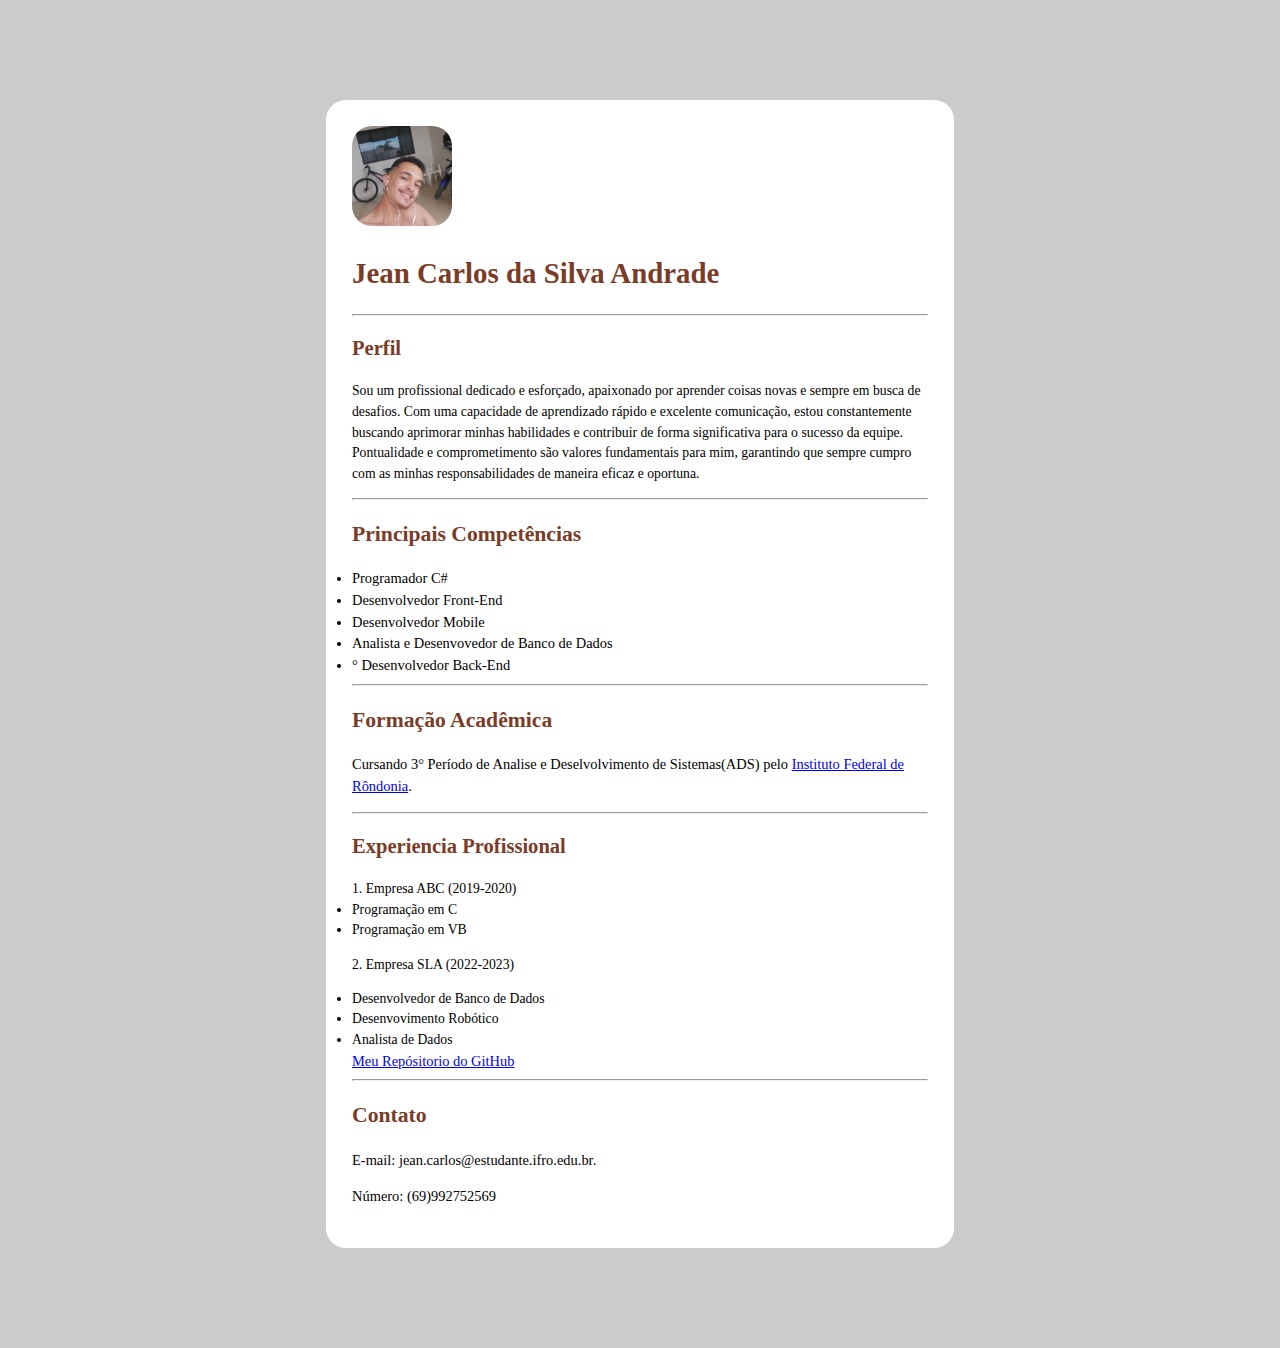
<file: HTML E CSS CURRICULO/index.html>
<!DOCTYPE html>
<html lang="en">
<head>
    <meta charset="UTF-8">
    <meta http-equiv="X-UA-COompatiblr" content="IE=edg">
    <meta name="viewport" content="width=device-width,initial-scale=1.0">
    <title>Tópicos Especiais I</title>
    <link rel="stylesheet" href="style.css">
</head>
<body>
    <div class ="conteudo">
      <img src="IMAGENS/EU.jpg" alt="Foto">
        <div>
            <h1>Jean Carlos da Silva Andrade</h1>
            <hr></hr>
            <div class="perfil">
            <h2>Perfil</h2>
            <p>Sou um profissional dedicado e esforçado, apaixonado por aprender coisas novas e sempre em busca de desafios. Com uma capacidade de aprendizado rápido e excelente comunicação, estou constantemente buscando aprimorar minhas habilidades e contribuir de forma significativa para o sucesso da equipe. Pontualidade e comprometimento são valores fundamentais para mim, garantindo que sempre cumpro com as minhas responsabilidades de maneira eficaz e oportuna.</p>
            </div>
            <hr></hr>
                        <h2> Principais Competências</h2>
            <li>
                 Programador C#     
                  </li>
                  <li> Desenvolvedor Front-End </li> 
           
                  <li> Desenvolvedor Mobile</li>
                  <li>
                     Analista e Desenvovedor de Banco de Dados
                     </li>
                     <li>° Desenvolvedor Back-End</li> 
                      <hr></hr>
                      <h2>Formação Acadêmica</h2>
                     <p>

                     Cursando 3° Período de Analise e Deselvolvimento de Sistemas(ADS) pelo <a href="https://portal.ifro.edu.br/ji-parana">Instituto Federal de Rôndonia</a>.
                
                     </p>
                     <hr></hr>
                     <div classe = "Experiencia-Profissional">
                        <h2>Experiencia Profissional </h2>
                       <p1>1. Empresa ABC (2019-2020)</p1>
                       <li>Programação em C</li>
                        <li>Programação em VB</li>

                     <p>2. Empresa SLA (2022-2023)</p>
                     <li> Desenvolvedor de Banco de Dados</li>
                     <li> Desenvovimento Robótico</li>
                     <li> Analista de Dados</li>
                     </div>
                
                      <a href="https://github.com/JEAN-CARLOS2/TopicosEspeciaisDeTI.git">Meu Repósitorio do GitHub</a>
                       <hr></hr>
                       <h2>Contato</h2>
                      <p>E-mail: <span class="E-mail">jean.carlos@estudante.ifro.edu.br</span>. </p>
                      <p>Número: (69)992752569</p>
          


    </div>
</body>
</html>
</file>
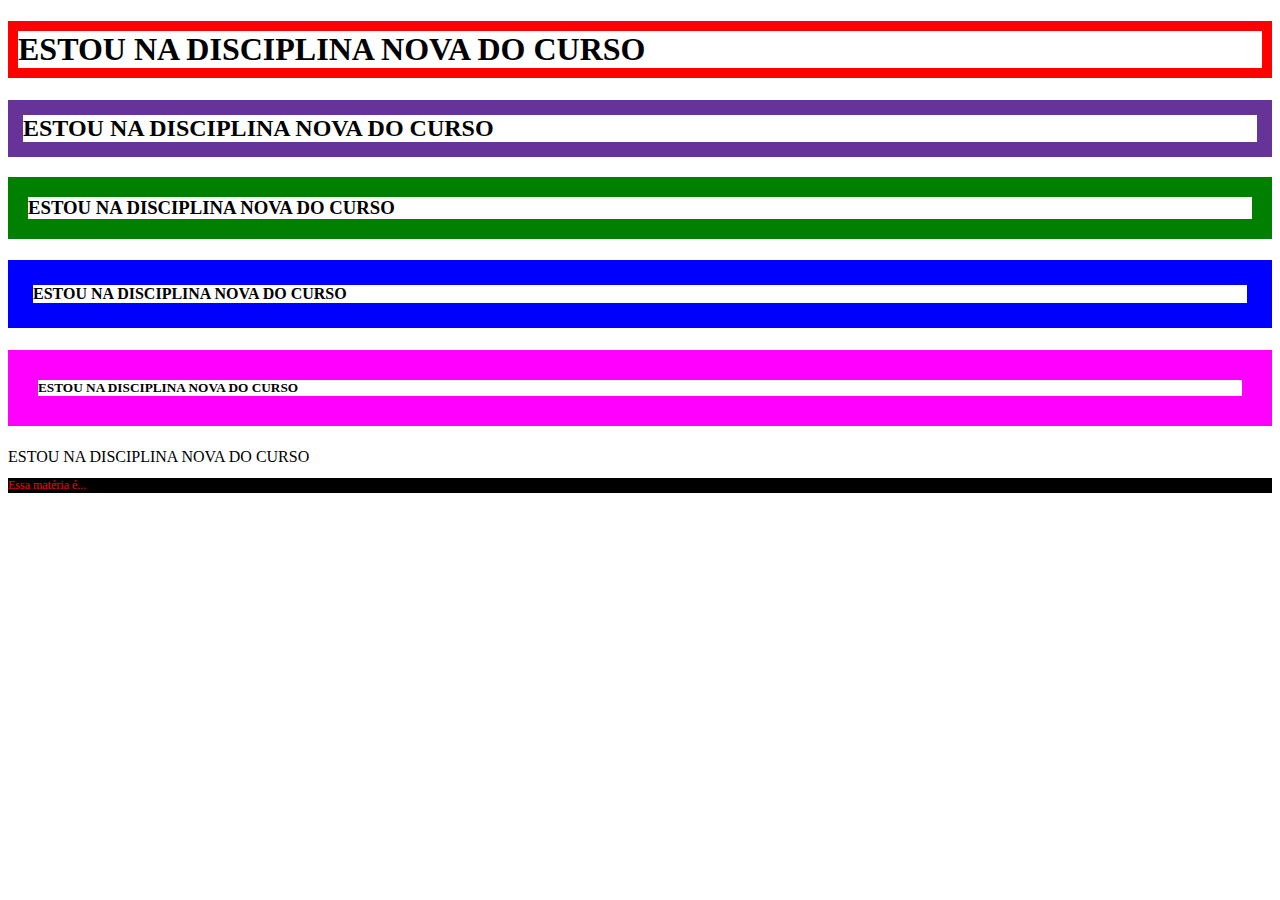
<file: 2 AULA/Estruturabasica.html>
<!DOCTYPE html>
<html lang="pt-br">
<head>
    <meta charset="UTF-8">
    <meta http-equiv="X-UA-COompatiblr" content="IE=edg">
    <meta name="viewport" content="width=device-width,initial-scale=1.0">
    <title>3° Período - ADS</title>
    <link rel="stylesheet" href="Estilos.css">
    <head>
</head>
<body>
    <div>
    <h1>ESTOU NA DISCIPLINA NOVA DO CURSO</h1>
    <h2>ESTOU NA DISCIPLINA NOVA DO CURSO</h2>
    <h3>ESTOU NA DISCIPLINA NOVA DO CURSO</h3>
    <h4>ESTOU NA DISCIPLINA NOVA DO CURSO</h4>
    <h5>ESTOU NA DISCIPLINA NOVA DO CURSO</h5>
    <h7>ESTOU NA DISCIPLINA NOVA DO CURSO</h6>
<p>Essa matéria é...</p>
    </div>
</body>
</html>
</file>
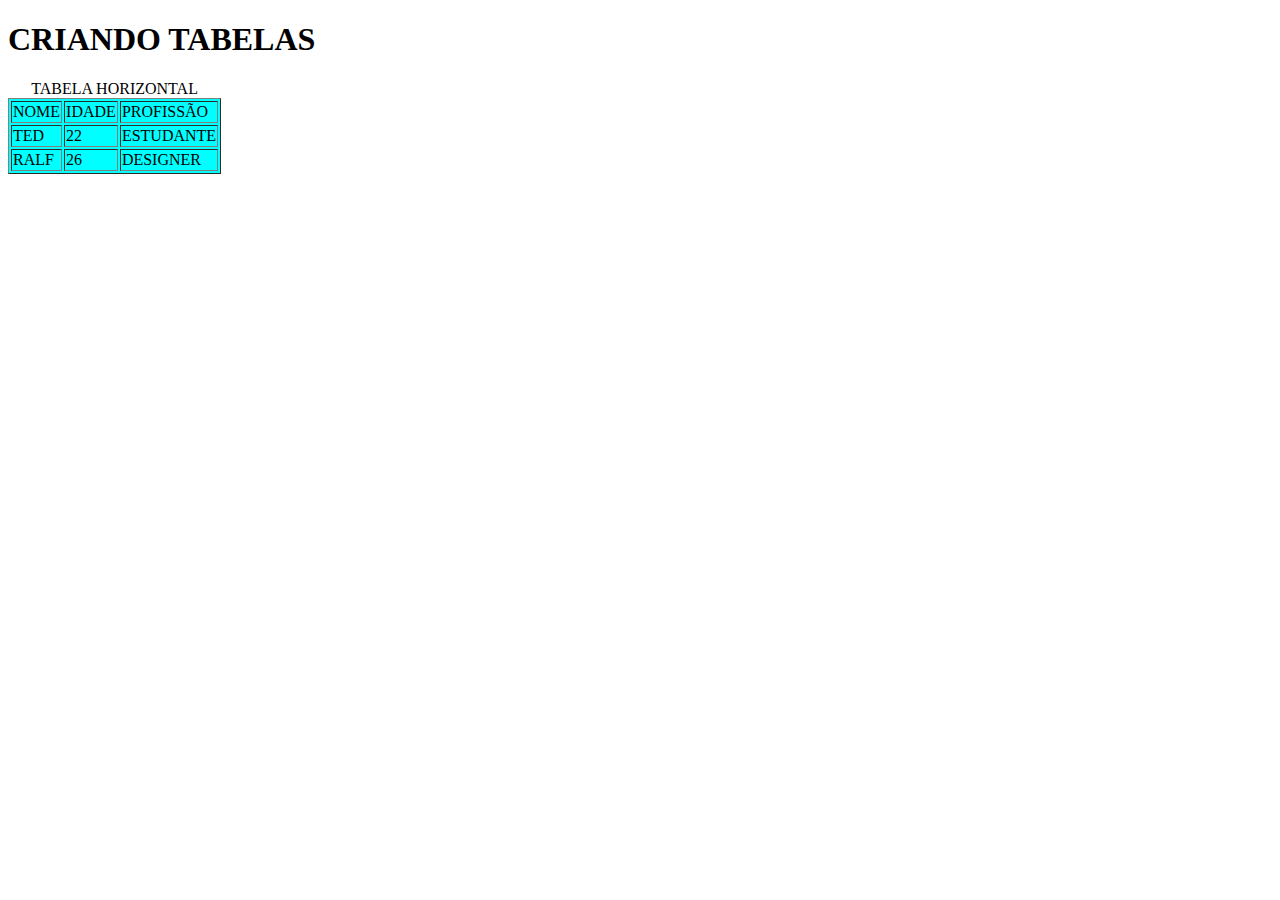
<file: AULA 04/Tabela1.html>
<!DOCTYPE html>
<html lang="en">

<head>
  <meta charset="UTF-8">
  <meta name="viewport" content="width=device-width, initial-scale=1.0">
  <link rel="stylesheet" href="styles.css" type="text/css">
  <title>CONSTRUINDO TABELAS</title>
</head>

<body>
  <table class="tabela01" border=" 1">

    <h1>CRIANDO TABELAS</h1>
    <caption>TABELA HORIZONTAL</caption>

    <!--PRIMEIRA LINHA DA TABELA /> -->
    <tr>
      <td>NOME</td>
      <td>IDADE</td>
      <td>PROFISSÃO</td>
    </tr>

    <!--SEGUNDA LINHA DA TABELA /> -->
    <tr>
      <td>TED</td>
      <td>22</td>
      <td>ESTUDANTE</td>
    </tr>

    <!--TERCEIRA LINHA DA TABELA /> -->
    <tr>
      <td>RALF</td>
      <td>26</td>
      <td>DESIGNER</td>
    </tr>
  </table>


</body>

</html>
</file>
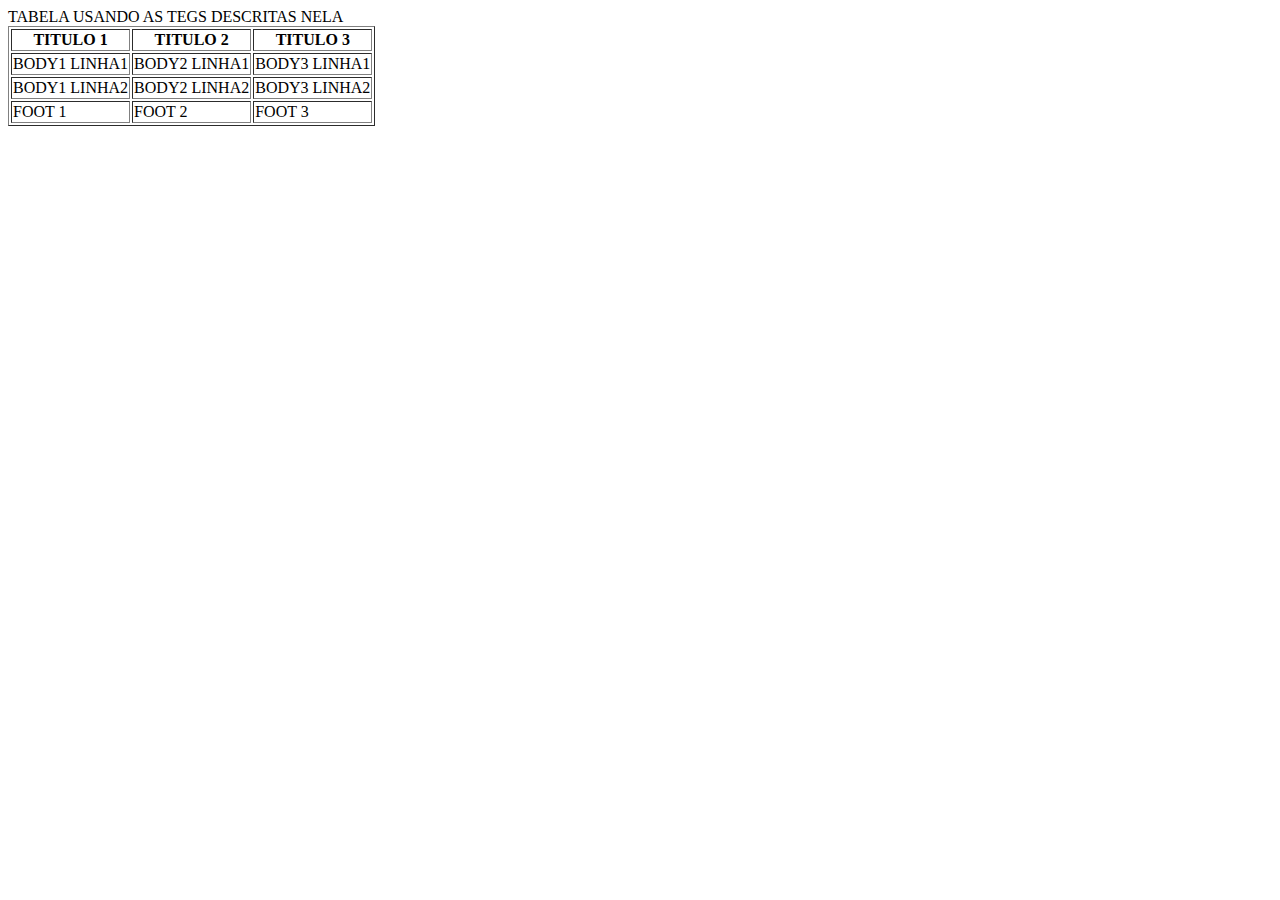
<file: AULA 04/Tabela3.html>
<!DOCTYPE html>
<html lang="en">

<head>
    <meta charset="UTF-8">
    <meta name="viewport" content="width=device-width, initial-scale=1.0">
    <title>Document</title>
</head>

<body>
    <caption>TABELA USANDO AS TEGS DESCRITAS NELA</caption>
    <table border="TABELA 3">
        <thead>
            <tr>
                <th>TITULO 1</th>
                <th>TITULO 2</th>
                <th>TITULO 3</th>
            </tr>
        </thead>

        <tbody>
            <tr>
                <td>BODY1 LINHA1</td>
                <td>BODY2 LINHA1</td>
                <td>BODY3 LINHA1</td>
            </tr>
            <tr>
                <td>BODY1 LINHA2</td>
                <td>BODY2 LINHA2</td>
                <td>BODY3 LINHA2</td>
            </tr>
        </tbody>

        <tfoot>
            <td>FOOT 1</td>
            <td>FOOT 2</td>
            <td>FOOT 3</td>
        </tfoot>

    </table>

</body>

</html>
</file>
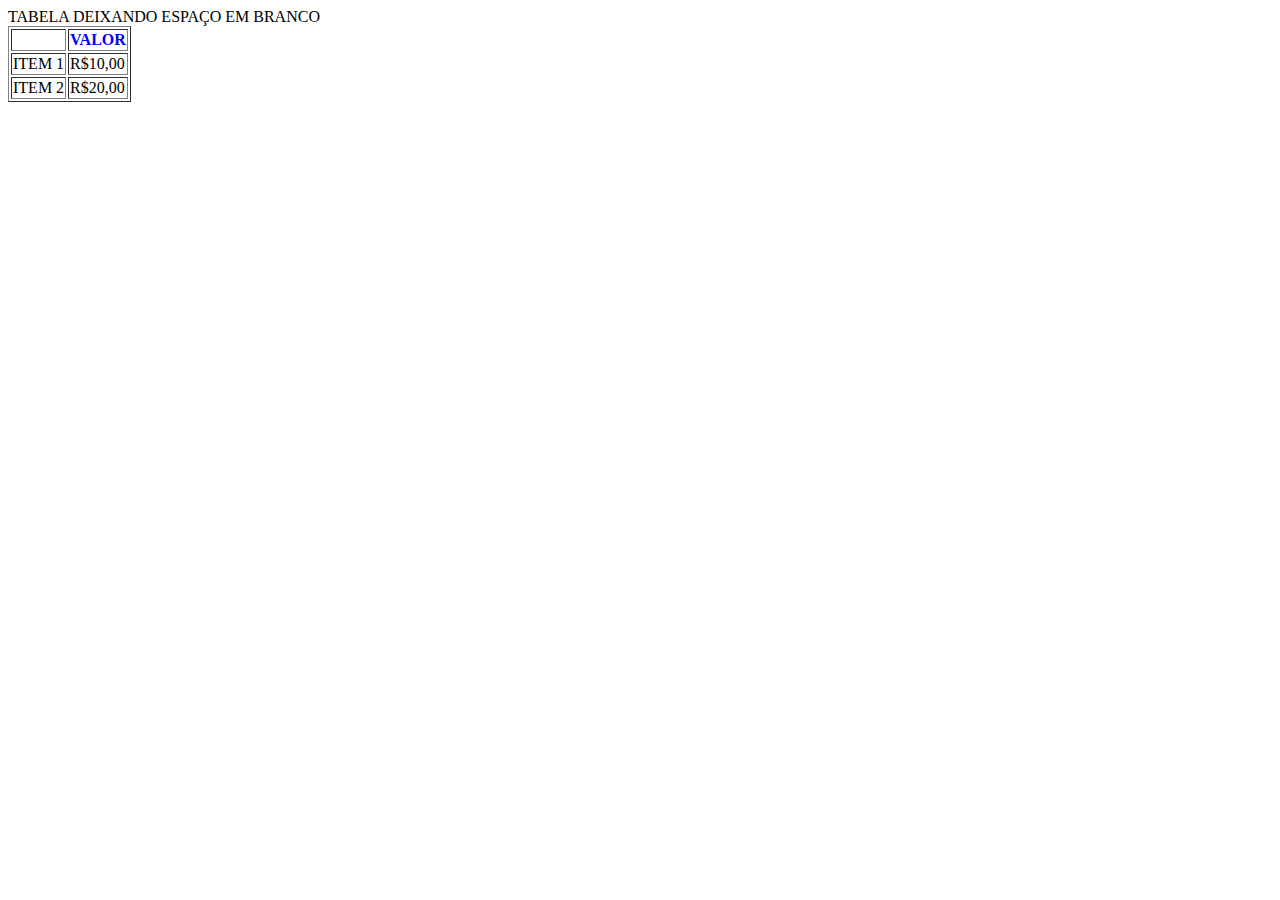
<file: AULA 04/Tabela4.html>
<!DOCTYPE html>
<html lang="en">

<head>
    <meta charset="UTF-8">
    <meta name="viewport" content="width=device-width, initial-scale=1.0">
    <title>Document</title>
</head>

<body>
    <caption>TABELA DEIXANDO ESPAÇO EM BRANCO</caption>
    <table border="1">
        <tr>
            <th>&nbsp;</th>
            <th>
                <font color="blue">VALOR</font>
            </th>
        </tr>

        <tr>
            <td>ITEM 1</td>
            <td>R$10,00</td>
        </tr>

        <tr>
            <td>ITEM 2</td>
            <TD>R$20,00</TD>
        </tr>
    </table>
</body>

</html>
</file>
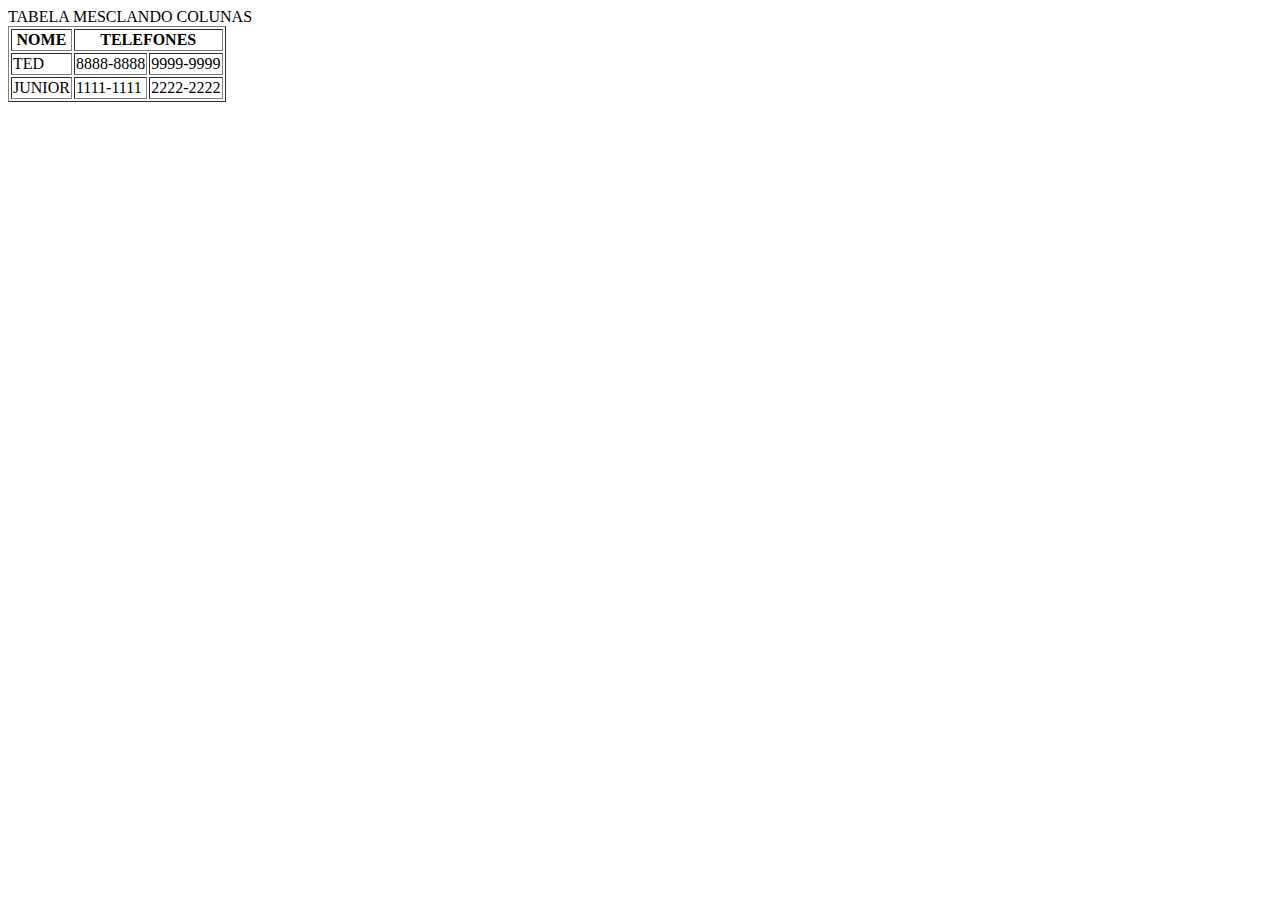
<file: AULA 04/Tabela5.html>
<!DOCTYPE html>
<html lang="en">

<head>
    <meta charset="UTF-8">
    <meta name="viewport" content="width=device-width, initial-scale=1.0">
    <title>Document</title>
</head>

<body>
    <caption>TABELA MESCLANDO COLUNAS</caption>
    <table border="1">
        <tr>
            <th>NOME</th>
            <th colspan="2">TELEFONES</th>
        </tr>

        <tr>
            <td>TED</td>
            <td>8888-8888</td>
            <td>9999-9999</td>
        </tr>

        <tr>
            <td>JUNIOR</td>
            <td>1111-1111</td>
            <td>2222-2222</td>
        </tr>
    </table>

</body>

</html>
</file>
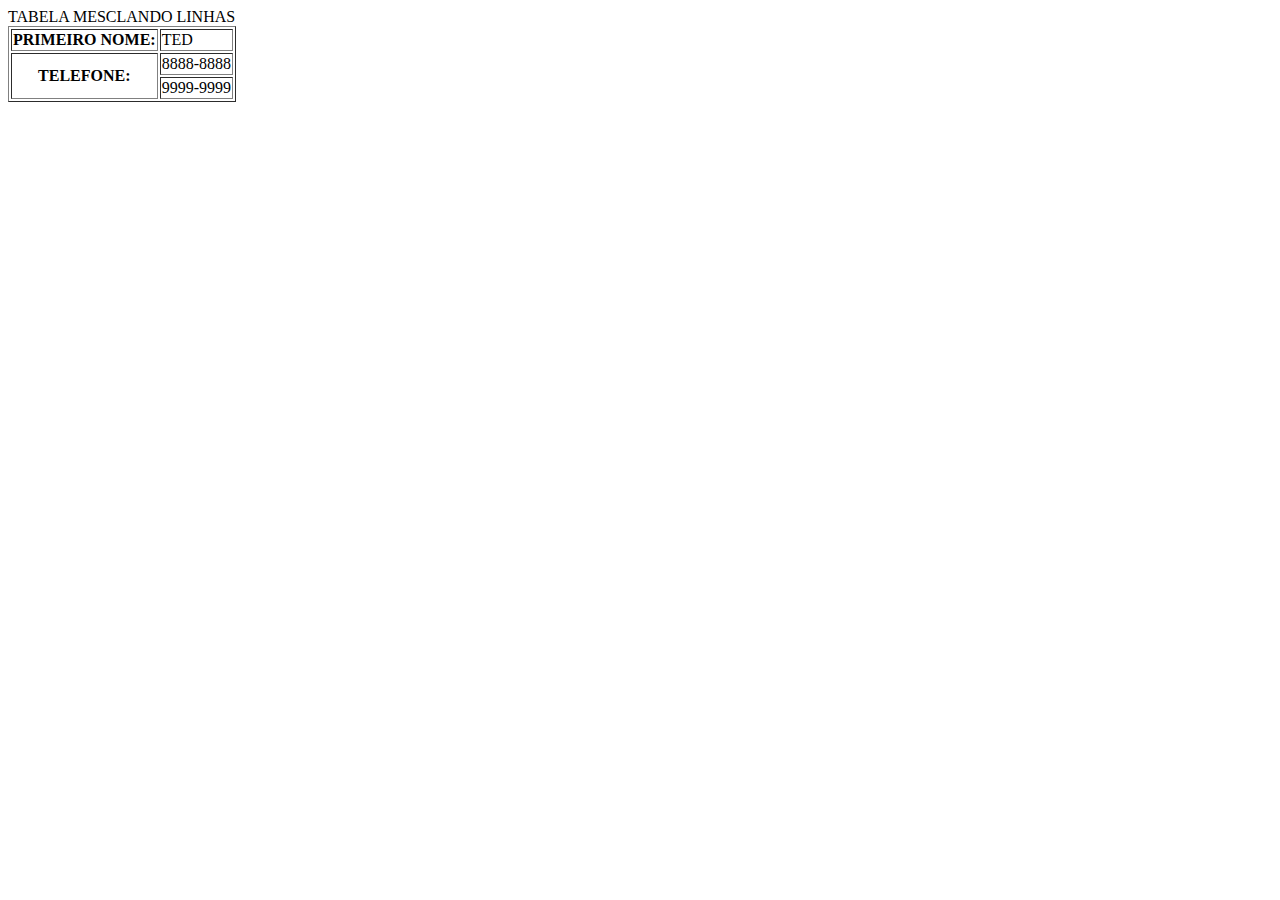
<file: AULA 04/Tabela6.html>
<!DOCTYPE html>
<html lang="en">

<head>
    <meta charset="UTF-8">
    <meta name="viewport" content="width=device-width, initial-scale=1.0">
    <title>Document</title>
</head>

<body>
    <caption>TABELA MESCLANDO LINHAS</caption>
    <table border="1">
        <tr>
            <th>PRIMEIRO NOME:</th>
            <td>TED</td>
        </tr>

        <tr>
            <th rowspan="2">TELEFONE:</th>
            <td>8888-8888</td>
        </tr>

        <tr>
            <td>9999-9999</td>
        </tr>
    </table>
</body>

</html>
</file>
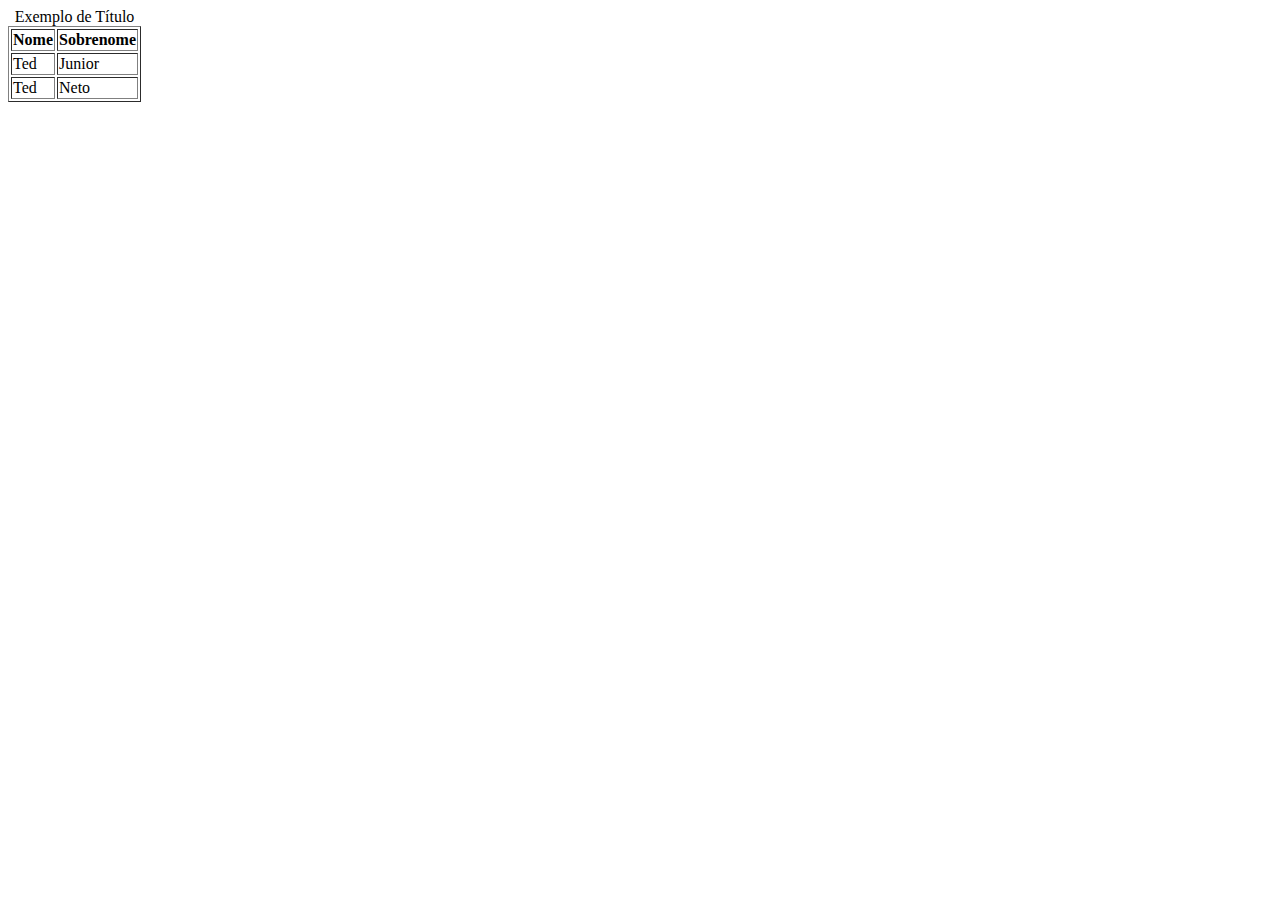
<file: AULA 04/Tabela7.html>
<!DOCTYPE html>
<html lang="en">

<head>
    <meta charset="UTF-8">
    <meta name="viewport" content="width=device-width, initial-scale=1.0">
    <title>Document</title>
</head>

<body>
    <table border="1">
        <caption>Exemplo de Título</caption>
        <tr>
            <th>Nome</th>
            <th>Sobrenome</th>
        </tr>
        <tr>
            <td>Ted</td>
            <td>Junior</td>
        </tr>
        <tr>
            <td>Ted</td>
            <td>Neto</td>
        </tr>
    </table>
</body>

</html>
</file>
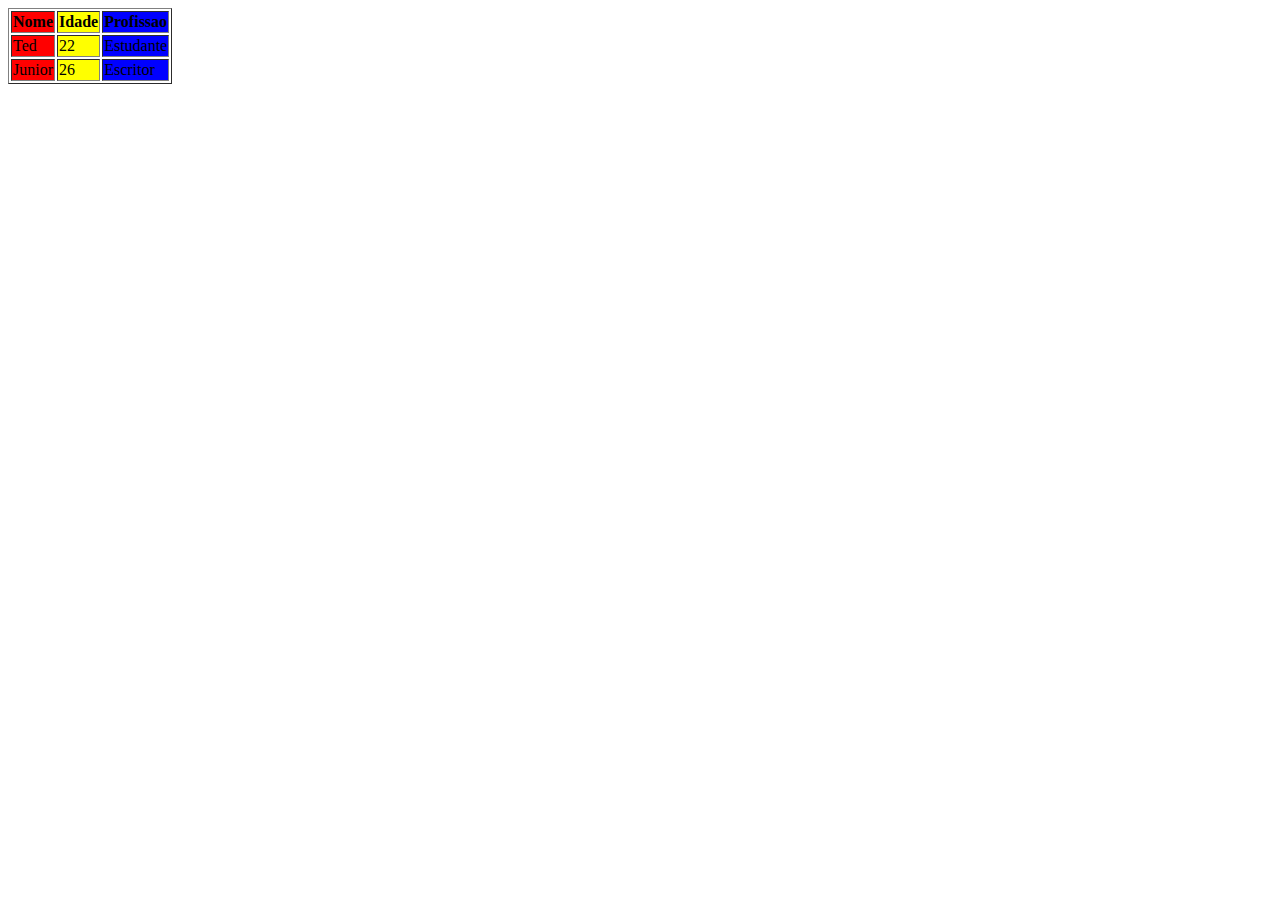
<file: AULA 04/Tabela8.html>
<!DOCTYPE html>
<html lang="en">

<head>
    <meta charset="UTF-8">
    <meta name="viewport" content="width=device-width, initial-scale=1.0">
    <title>Document</title>
</head>

<body>
    <style>
        .vermelho {
            background-color: red;
        }

        .amarelo {
            background-color: yellow;
        }

        .azul {
            background-color: blue;
        }
    </style>
    <table border="1">
        <colgroup>
            <col class="vermelho">
            <col class="amarelo">
            <col class="azul">
        </colgroup>
        <tr>
            <th>Nome</th>
            <th>Idade</th>
            <th>Profissao</th>
        </tr>
        <tr>
            <td>Ted</td>
            <td>22</td>
            <td>Estudante</td>
        </tr>
        <tr>
            <td>Junior</td>
            <td>26</td>
            <td>Escritor</td>
        </tr>
    </table>
</body>

</html>
</file>
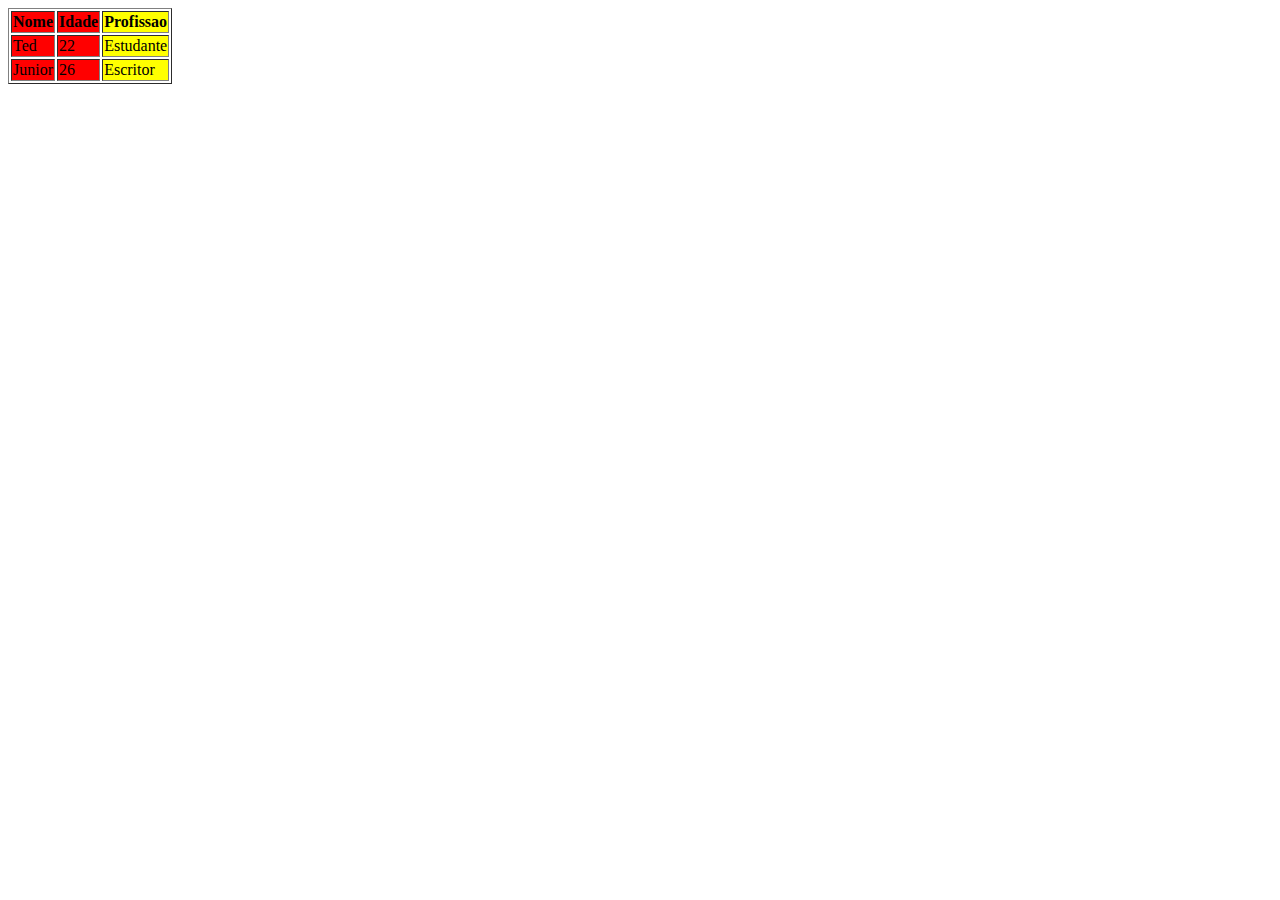
<file: AULA 04/Tabela9.html>
<!DOCTYPE html>
<html lang="en">

<head>
    <meta charset="UTF-8">
    <meta name="viewport" content="width=device-width, initial-scale=1.0">
    <title>Document</title>
</head>

<body>
    <table border="1">
        <colgroup>
            <col span="2" style="background-color:red">
            <col style="background-color:yellow">
        </colgroup>
        <tr>
            <th>Nome</th>
            <th>Idade</th>
            <th>Profissao</th>
        </tr>
        <tr>
            <td>Ted</td>
            <td>22</td>
            <td>Estudante</td>
        </tr>
        <tr>
            <td>Junior</td>
            <td>26</td>
            <td>Escritor</td>
        </tr>
    </table>
</body>

</html>
</file>
<file: HTML E CSS CURRICULO/style.css>
body{
    background-color: #cbcbcb;
    margin: 0 ;
    padding: 0;
    font-family: Arial, Helvetica, sans-serif;
    flex-direction: column;
    display: flex;
    min-height: 50vh;
}
.conteudo{
    background-color: white;
    line-height: 1.5;  
    max-width: 100%;
    width: 45%;
    margin: 100px auto ;
    padding: 2%;
    border-radius: 20px;
    box-shadow: 0 0 0.5 rgba(0, 0, 0, 0.5);
    flex: 1;
}



img{
    width: 100px;
    height: 100px;
    border-radius: 20px;
}

div{
    font-family: Helvetica Neue;
    font-size: 95%;
}

.Experiencia-Profissional{
    line-height: 0.5;  

}
h1{
    color: #7a3c27;

}
h2{
    color: #7a3c27;

}
</file>
<file: 2 AULA/Estilos.css>
p{
    color: red;
    background-color: black;
    font-size: 12px;
}
h1{border: 10px solid red }
h2{border: 15px solid rebeccapurple }
h3{border: 20px solid green}
h4{border:25px solid blue}
h5{border:30px solid magenta}
H6{border:35px solid mediumspringgreen}
</file>
<file: AULA 04/styles.css>
.tabela01{
    background-color: aqua;
}
</file>
